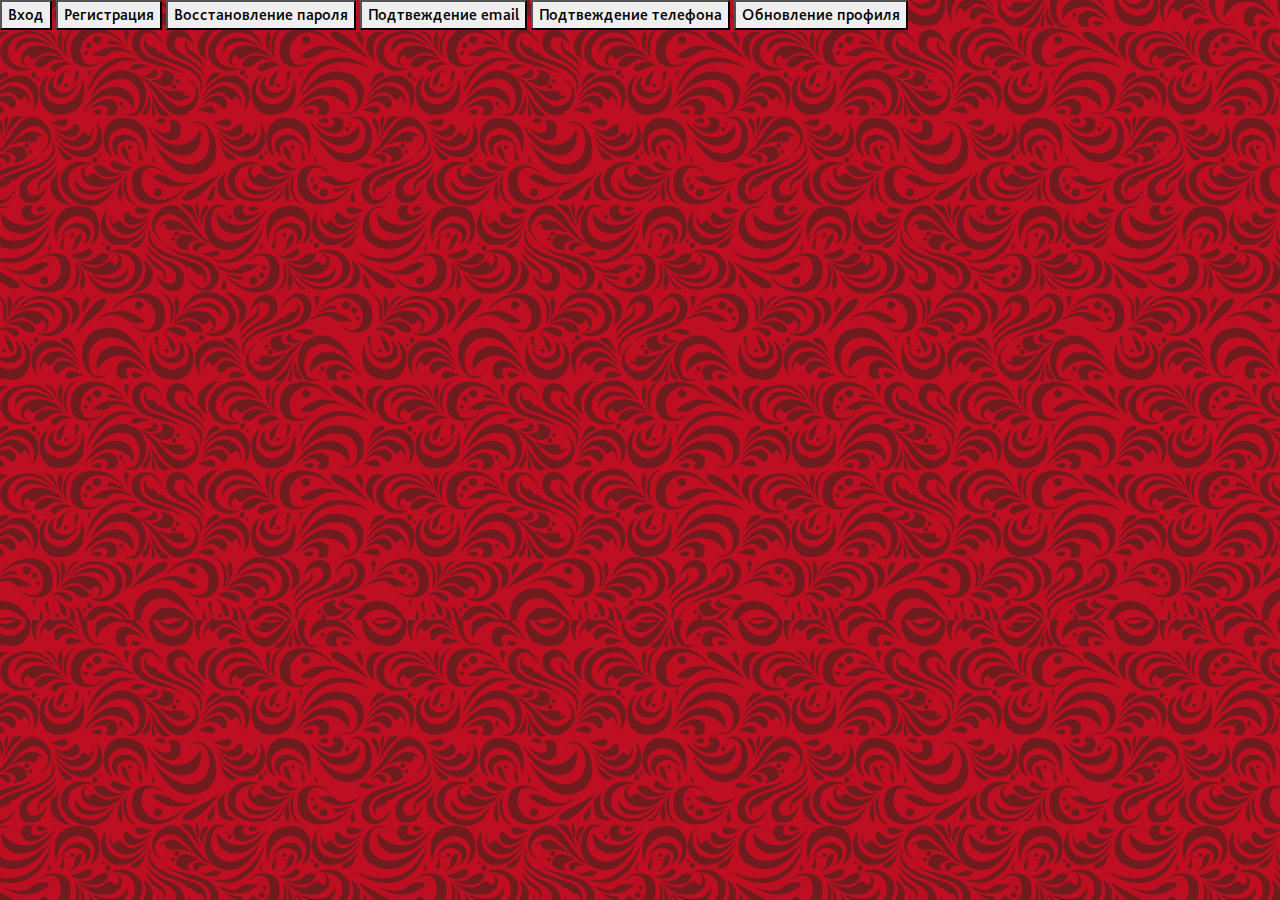
<file: index_popup.html>
<!DOCTYPE html>
<html lang="ru">
<head>
    <meta charset="utf-8">
    <meta name="viewport" content="width=960">
    <title>Usage example</title>
    <style>body { margin: 0; }</style>

    <!-- Start: injected by Adguard -->
    <script src="//local.adguard.com/adguard-ajax-api/injections/content-script.js?ts=63673252190852&amp;domain=trunk.uwspassport-widget.8.dev.dalee.ru&amp;mask=111" nonce="e8389e5aefb9408398742c71ce751192" type="text/javascript"></script>
    <script src="//local.adguard.com/adguard-ajax-api/injections/userscripts.js?ts=63673208931250&name=Popup%20Blocker%20by%20AdGuard&name=Adguard%20Assistant" nonce="e8389e5aefb9408398742c71ce751192" type="text/javascript"></script>

    <!-- End: injected by Adguard -->

    <link rel="stylesheet" href="/css/bootstrap.min.css">
    <link rel="stylesheet" href="/css/styles.css">

</head>
<body>
<div>
    <button id="signIn">Вход</button>
    <button id="signUp">Регистрация</button>
    <button id="restorePassword">Восстановление пароля</button>
    <button id="sendConfirmToEmail">Подтвеждение email</button>
    <button id="sendConfirmToPhone">Подтвеждение телефона</button>
    <button id="updateProfile">Обновление профиля</button>
</div>

<script src="https://code.jquery.com/jquery-1.12.4.min.js"></script>

<script src="//trunk.uwspassport.8.dev.dalee.ru/widget.js"></script>
<script>
    const widget = new UWSPassportWidget({
        baseUrl: '//trunk.uwspassport.8.dev.dalee.ru',
        projectId: '688',

        onSignInSuccess: function (result) { console.log(result) },
        onSignInFailure: function (error) { console.error(error) },

        onSignOutSuccess: function (result) { console.log(result) },
        onSignOutFailure: function (error) { console.error(error) },

        onSignUpSuccess: function (result) { console.log(result) },
        onSignUpFailure: function (error) { console.error(error) },

        onRestorePasswordSuccess: function (result) { console.log(result) },
        onRestorePasswordFailure: function (error) { console.error(error) },

        onGetTokenSuccess: function (result) { console.log(result) },
        onGetTokenFailure: function (error) { console.error(error) },

        onGetProfileSuccess: function (result) { console.log(result) },
        onGetProfileFailure: function (error) { console.error(error) }
    });

    document.querySelector('#signIn').addEventListener('click', function () {
        widget.signInWithUI();

        UwsWidget.SignIn();

    });

    document.querySelector('#signUp').addEventListener('click', function () {
        widget.signUpWithUI();
    });

    document.querySelector('#restorePassword').addEventListener('click', function () {
        widget.restorePasswordWithUI();

        UwsWidget.RestorePassword();
    });

    document.querySelector('#sendConfirmToEmail').addEventListener('click', function () {
        widget.sendConfirmToEmailWithUI();

        UwsWidget.ConfirmEmail();
    });

    document.querySelector('#sendConfirmToPhone').addEventListener('click', function () {
        widget.sendConfirmToPhoneWithUI();

        UwsWidget.ConfirmPhone();
    });

    document.querySelector('#updateProfile').addEventListener('click', function () {
        widget.updateProfileWithUI();
    });
</script>





<script src="https://cdnjs.cloudflare.com/ajax/libs/popper.js/1.14.3/umd/popper.min.js" integrity="sha384-ZMP7rVo3mIykV+2+9J3UJ46jBk0WLaUAdn689aCwoqbBJiSnjAK/l8WvCWPIPm49" crossorigin="anonymous"></script>
<script src="https://stackpath.bootstrapcdn.com/bootstrap/4.1.3/js/bootstrap.min.js" integrity="sha384-ChfqqxuZUCnJSK3+MXmPNIyE6ZbWh2IMqE241rYiqJxyMiZ6OW/JmZQ5stwEULTy" crossorigin="anonymous"></script>

<script src="/js/jquery.nicescroll.min.js"></script>
<script src="/js/main.js"></script>
</body>
</html>
</file>
<file: css/styles.css>
html,
body {
  min-width: 320px;
  height: 100%;
  display: block;
}
body {
  background: url("/images/bg-page2.png") top center #BE0E22;
  font-family: 'BlissPro-Medium';
  color: #fff;
}
body .page-body {
  position: relative;
  display: table;
  width: 100%;
  height: 100%;
  min-height: 100%;
  padding-top: 105px;
  padding-bottom: 50px;
}
body.modal-open {
  padding-right: 0 !important;
}
@media (max-width: 991px) and (min-width: 768px) {
  body .page-body {
    padding-top: 81px;
  }
}
@media (max-width: 767px) {
  body .page-body {
    padding-top: 50px;
  }
}
@media (max-width: 575px) {
  body .page-body {
    padding-bottom: 25px;
  }
}
header {
  position: absolute;
  top: 0;
  left: 0;
  z-index: 1;
  background: url("/images/bg-opacity.png") top center #A3081A;
  width: 100%;
}
header > div > div > div > div {
  height: 100px;
}
header .h-line {
  height: 5px;
  background-color: #fad869;
  background-image: url([data-uri]);
  background-image: -webkit-gradient(linear, 0% 0%, 0% 100%, color-stop(0, #f9bf19), color-stop(1, #fbf0b9));
  background-image: -webkit-repeating-linear-gradient(top, #f9bf19 0%, #fbf0b9 100%);
  background-image: repeating-linear-gradient(to bottom, #f9bf19 0%, #fbf0b9 100%);
  background-image: -ms-repeating-linear-gradient(top, #f9bf19 0%, #fbf0b9 100%);
}
@media \0screen\,screen\9  {
  header .h-line {
    filter: progid:DXImageTransform.Microsoft.gradient(startColorstr="#fff9bf19", endColorstr="#fffbf0b9", GradientType=0);
  }
}
@media screen and (max-width: 991px) {
  header .logo {
    margin-left: 10px;
  }
  header .logo img {
    height: 70px;
  }
  header > div > div > div > div {
    height: 77px;
  }
  header .h-line {
    height: 4px;
  }
}
@media screen and (max-width: 767px) {
  header {
    background-size: 134%;
  }
  header .logo {
    margin-left: 10px;
  }
  header .logo img {
    height: 40px;
  }
  header > div > div > div > div {
    height: 47px;
  }
  header .h-line {
    height: 3px;
  }
}
main {
  position: relative;
  display: table;
  width: 100%;
  height: 100%;
  background-color: rgba(190, 30, 36, 0.59);
  /* IE9, iOS 3.2+ */
  background-image: url([data-uri]);
  background-image: -webkit-gradient(linear, 0% 0%, 0% 100%, color-stop(0, rgba(219, 31, 38, 0.89)), color-stop(1, rgba(161, 29, 33, 0.28)));
  /* Android 2.3 */
  background-image: -webkit-repeating-linear-gradient(top, rgba(219, 31, 38, 0.89) 0%, rgba(161, 29, 33, 0.28) 100%);
  /* IE10+ */
  background-image: repeating-linear-gradient(to bottom, rgba(219, 31, 38, 0.89) 0%, rgba(161, 29, 33, 0.28) 100%);
  background-image: -ms-repeating-linear-gradient(top, rgba(219, 31, 38, 0.89) 0%, rgba(161, 29, 33, 0.28) 100%);
}
@media (max-width: 767px) {
  main {
    background-color: #DA1F26;
    background-image: url([data-uri]);
    background-image: -webkit-gradient(linear, 0% 100%, 0% 0%, color-stop(0, #A21D22), color-stop(1, #DA1F26));
    background-image: -webkit-repeating-linear-gradient(bottom, #A21D22 0%, #DA1F26 100%);
    background-image: repeating-linear-gradient(to top, #A21D22 0%, #DA1F26 100%);
    background-image: -ms-repeating-linear-gradient(bottom, #A21D22 0%, #DA1F26 100%);
  }
}
footer {
  position: absolute;
  bottom: 0;
  left: 0;
  width: 100%;
  background: url("/images/bg.png") bottom center #A3081A;
}
footer > div > div > div > div {
  height: 50px;
}
footer p {
  font-family: 'BlissPro-Light';
  font-size: 12px;
  line-height: 14px;
  text-transform: uppercase;
  background: #A3081A;
}
footer p span {
  white-space: nowrap;
}
@media (max-width: 575px) {
  footer {
    background-size: 134%;
  }
  footer > div > div > div > div {
    height: 25px;
  }
  footer p {
    font-family: 'BlissPro-Light';
    font-size: 9px;
    line-height: 12px;
    text-transform: uppercase;
  }
}
h1,
.h1 {
  font-size: 50px;
}
h1 span,
.h1 span {
  display: block;
  width: 100%;
}
@media screen and (max-width: 1199px) {
  h1,
  .h1 {
    font-size: 40px;
  }
}
@media screen and (max-width: 991px) {
  h1,
  .h1 {
    font-size: 30px;
  }
}
@media screen and (max-width: 767px) {
  h1,
  .h1 {
    text-align: center;
    font-size: 25px;
  }
}
a {
  text-decoration: underline;
  color: #fff;
}
a:hover {
  text-decoration: none;
  color: #fff;
}
.title-page {
  position: relative;
  font-family: 'NautilusPompilius';
  text-shadow: 3px 3px 2px #8b0304, 0 -1px 1px #8B0304, 0 -1px 1px #8B0304, 0 1px 1px #8B0304, 0 1px 1px #8B0304, -1px 0 1px #8B0304, 1px 0 1px #8B0304, -1px 0 1px #8B0304, 1px 0 1px #8B0304, -1px -1px 1px #8B0304, 1px -1px 1px #8B0304, -1px 1px 1px #8B0304, 1px 1px 1px #8B0304, -1px -1px 1px #8B0304, 1px -1px 1px #8B0304, -1px 1px 1px #8B0304, 1px 1px 1px #8B0304;
  color: #F6E783;
}
.title-page span.title-page-shadow {
  position: absolute;
  left: 0;
  top: 0;
  text-shadow: none;
  padding-bottom: 3px;
  -webkit-background-clip: text;
  -webkit-text-fill-color: transparent;
  background-image: -webkit-linear-gradient(#f6e9e9, #f6e62c);
  background-image: -o-linear-gradient(transparent, transparent);
}
.nice-text {
  position: relative;
  text-shadow: 3px 3px 2px #8b0304, 0 -1px 1px #8B0304, 0 -1px 1px #8B0304, 0 1px 1px #8B0304, 0 1px 1px #8B0304, -1px 0 1px #8B0304, 1px 0 1px #8B0304, -1px 0 1px #8B0304, 1px 0 1px #8B0304, -1px -1px 1px #8B0304, 1px -1px 1px #8B0304, -1px 1px 1px #8B0304, 1px 1px 1px #8B0304, -1px -1px 1px #8B0304, 1px -1px 1px #8B0304, -1px 1px 1px #8B0304, 1px 1px 1px #8B0304;
  color: #F6E783;
}
.nice-text .nice-text-shadow {
  position: absolute;
  left: 0;
  top: 0;
  text-shadow: none;
  padding-bottom: 3px;
  -webkit-background-clip: text;
  -webkit-text-fill-color: transparent;
  background-image: -webkit-linear-gradient(#f6e9e9, #f6e62c);
  background-image: -o-linear-gradient(transparent, transparent);
}
.button-theme,
button[type=submit] {
  display: table;
  cursor: pointer;
  border: 4px solid #91070d;
  -webkit-border-radius: 26px;
  -moz-border-radius: 26px;
  border-radius: 26px;
  -moz-background-clip: padding;
  -webkit-background-clip: padding-box;
  background-clip: padding-box;
  padding: 0;
  text-decoration: none;
}
.button-theme > span,
button[type=submit] > span {
  display: block;
  padding: 4px;
  -webkit-border-radius: 22px;
  -moz-border-radius: 22px;
  border-radius: 22px;
  -moz-background-clip: padding;
  -webkit-background-clip: padding-box;
  background-clip: padding-box;
  background-color: #FFDD02;
  background-image: url([data-uri]);
  background-image: -webkit-gradient(linear, 0% 100%, 0% 0%, color-stop(0, #FFEE8C), color-stop(1, #FFDD02));
  background-image: -webkit-repeating-linear-gradient(bottom, #FFEE8C 0%, #FFDD02 100%);
  background-image: repeating-linear-gradient(to top, #FFEE8C 0%, #FFDD02 100%);
  background-image: -ms-repeating-linear-gradient(bottom, #FFEE8C 0%, #FFDD02 100%);
}
.button-theme > span > span,
button[type=submit] > span > span {
  white-space: nowrap;
  line-height: 37px;
  padding: 0 37px;
  font-size: 18px;
  font-family: 'BlissPro-Heavy';
  text-shadow: 1px 1px 0px #fff5ba;
  color: #850208;
  text-transform: uppercase;
  height: 37px;
  display: block;
  -webkit-border-radius: 18px;
  -moz-border-radius: 18px;
  border-radius: 18px;
  -moz-background-clip: padding;
  -webkit-background-clip: padding-box;
  background-clip: padding-box;
  background-color: #FFFBE5;
  background-image: url([data-uri]);
  background-image: -webkit-gradient(linear, 0% 100%, 0% 0%, color-stop(0, #FFE023), color-stop(1, #FFFBE5));
  background-image: -webkit-repeating-linear-gradient(bottom, #FFE023 0%, #FFFBE5 100%);
  background-image: repeating-linear-gradient(to top, #FFE023 0%, #FFFBE5 100%);
  background-image: -ms-repeating-linear-gradient(bottom, #FFE023 0%, #FFFBE5 100%);
}
.button-theme:active > span,
button[type=submit]:active > span {
  background-color: #FFEE8C;
  background-image: url([data-uri]);
  background-image: -webkit-gradient(linear, 0% 100%, 0% 0%, color-stop(0, #FFDD02), color-stop(1, #FFEE8C));
  background-image: -webkit-repeating-linear-gradient(bottom, #FFDD02 0%, #FFEE8C 100%);
  background-image: repeating-linear-gradient(to top, #FFDD02 0%, #FFEE8C 100%);
  background-image: -ms-repeating-linear-gradient(bottom, #FFDD02 0%, #FFEE8C 100%);
}
.button-theme:active > span > span,
button[type=submit]:active > span > span,
.button-theme:active > span > span:active,
button[type=submit]:active > span > span:active {
  background-color: #FFE023;
  background-image: url([data-uri]);
  background-image: -webkit-gradient(linear, 0% 100%, 0% 0%, color-stop(0, #FFFBE5), color-stop(1, #FFE023));
  background-image: -webkit-repeating-linear-gradient(bottom, #FFFBE5 0%, #FFE023 100%);
  background-image: repeating-linear-gradient(to top, #FFFBE5 0%, #FFE023 100%);
  background-image: -ms-repeating-linear-gradient(bottom, #FFFBE5 0%, #FFE023 100%);
}
.button-theme > span > span:active,
button[type=submit] > span > span:active {
  background-color: #FFE023;
  background-image: url([data-uri]);
  background-image: -webkit-gradient(linear, 0% 100%, 0% 0%, color-stop(0, #FFFBE5), color-stop(1, #FFE023));
  background-image: -webkit-repeating-linear-gradient(bottom, #FFFBE5 0%, #FFE023 100%);
  background-image: repeating-linear-gradient(to top, #FFFBE5 0%, #FFE023 100%);
  background-image: -ms-repeating-linear-gradient(bottom, #FFFBE5 0%, #FFE023 100%);
}
.button-theme.disabled,
button[type=submit].disabled,
.button-theme.disabled:active,
button[type=submit].disabled:active {
  border-color: #EEECED;
  background: #EEECED;
}
.button-theme.disabled > span,
button[type=submit].disabled > span,
.button-theme.disabled:active > span,
button[type=submit].disabled:active > span {
  background-color: #CACACA;
  background-image: url([data-uri]);
  background-image: -webkit-gradient(linear, 0% 100%, 0% 0%, color-stop(0, #AFAFAF), color-stop(1, #CACACA));
  background-image: -webkit-repeating-linear-gradient(bottom, #AFAFAF 0%, #CACACA 100%);
  background-image: repeating-linear-gradient(to top, #AFAFAF 0%, #CACACA 100%);
  background-image: -ms-repeating-linear-gradient(bottom, #AFAFAF 0%, #CACACA 100%);
}
.button-theme.disabled > span > span,
button[type=submit].disabled > span > span,
.button-theme.disabled:active > span > span,
button[type=submit].disabled:active > span > span {
  color: #909090;
  text-shadow: 1px 1px 0px #fff;
  background-color: #FFFFFF;
  background-image: url([data-uri]);
  background-image: -webkit-gradient(linear, 0% 100%, 0% 0%, color-stop(0, #C6C4C5), color-stop(1, #FFFFFF));
  background-image: -webkit-repeating-linear-gradient(bottom, #C6C4C5 0%, #FFFFFF 100%);
  background-image: repeating-linear-gradient(to top, #C6C4C5 0%, #FFFFFF 100%);
  background-image: -ms-repeating-linear-gradient(bottom, #C6C4C5 0%, #FFFFFF 100%);
}
@media screen and (max-width: 1199px) {
  .button-theme,
  button[type=submit] {
    border-width: 3px;
  }
  .button-theme > span,
  button[type=submit] > span {
    padding: 3px;
  }
  .button-theme > span > span,
  button[type=submit] > span > span {
    font-size: 15px;
    line-height: 30px;
    padding: 0 17px;
    height: 29px;
  }
}
@media screen and (max-width: 991px) {
  .button-theme,
  button[type=submit] {
    border-width: 2px;
  }
  .button-theme > span,
  button[type=submit] > span {
    padding: 3px;
  }
  .button-theme > span > span,
  button[type=submit] > span > span {
    font-size: 14px;
    line-height: 24px;
    padding: 0 12px;
    height: 24px;
  }
}
@media screen and (max-width: 575px) {
  .button-theme,
  button[type=submit] {
    border-width: 1px;
  }
  .button-theme > span,
  button[type=submit] > span {
    padding: 2px;
  }
  .button-theme > span > span,
  button[type=submit] > span > span {
    font-size: 8px;
    line-height: 18px;
    padding: 0 20px;
    height: 18px;
  }
}
.custom-control-label {
  position: relative;
  margin-bottom: 0;
}
.custom-checkbox .custom-control-input:checked ~ .custom-control-label::before {
  background-color: #A3081A;
}
.custom-control-input:checked ~ .custom-control-label::before {
  color: #fff;
  background-color: #007bff;
}
.custom-checkbox .custom-control-label::before {
  border-radius: 0.25rem;
  border: 2px solid #FBE65E;
  background: #A3081A;
}
.custom-control-label::before,
.custom-file-label,
.custom-select {
  transition: background-color 0.15s ease-in-out, border-color 0.15s ease-in-out, box-shadow 0.15s ease-in-out;
}
.custom-control-label::before {
  width: 20px;
  height: 20px;
}
.custom-control-label::after {
  width: 20px;
  height: 20px;
}
/* Remove outline on the forms and links */
*:active,
*:hover,
*:focus,
*:active::after,
*:hover::after,
*:focus::after,
*:active::before,
*:hover::before,
*:focus::before {
  outline: 0 !important;
  outline-offset: 0 !important;
}
[data-reason] {
  cursor: help;
  text-decoration: underline;
}
.lk-reason {
  position: absolute;
  top: 100px;
  left: 100px;
  z-index: 100000;
  display: none;
}
.lk-reason div {
  position: relative;
  background: #A3081A;
  border: 2px solid #FFD56B;
  -webkit-border-radius: 10px 10px 10px 0;
  -moz-border-radius: 10px 10px 10px 0;
  border-radius: 10px 10px 10px 0;
  -moz-background-clip: padding;
  -webkit-background-clip: padding-box;
  background-clip: padding-box;
}
.lk-reason span {
  display: block;
  padding: 3px 10px;
  font-family: BlissPro-Medium;
  font-size: 13px;
}
.lk-reason img {
  position: absolute;
  top: 100%;
  left: -2px;
}
@media screen and (max-width: 767px) {
  .lk-reason span {
    font-family: BlissPro-Light;
    font-size: 11px;
  }
}
@media screen and (max-width: 575px) {
  .lk-reason span {
    font-size: 10px;
  }
}
nav button {
  font-size: 25px !important;
  padding: 4px 9px;
  margin-top: 4px;
}
nav > div > div > div > div > div img {
  display: none;
}
nav > div > div > div > div ul li a.nav-link {
  display: table;
  font-family: 'BlissPro-Light';
  font-size: 18px;
  text-transform: uppercase;
  color: #fff;
  white-space: nowrap;
  text-decoration: none !important;
  padding: 0 !important;
  margin-left: 30px;
}
nav > div > div > div > div ul li a.nav-link span {
  display: table-cell;
  line-height: 22px;
}
nav > div > div > div > div ul li a.nav-link span:first-child {
  display: none;
}
nav > div > div > div > div ul li a.nav-link span:last-child {
  border-bottom: 2px solid #fff;
}
nav > div > div > div > div ul li a.nav-link span:last-child:hover {
  border-color: transparent;
  cursor: pointer;
}
nav > div > div > div > div ul li a.nav-link span:hover {
  cursor: pointer;
}
nav > div > div > div > div ul li a.nav-link:hover span {
  cursor: pointer;
}
nav > div > div > div > div ul li a.nav-link:hover span:last-child {
  border-color: transparent;
}
@media screen and (max-width: 991px) {
  nav {
    position: relative;
  }
  nav .icon-prize {
    font-size: 22px;
  }
  nav .icon-winner {
    font-size: 18px;
  }
  nav .icon-question-mark {
    font-size: 18px;
  }
  nav .icon-info {
    font-size: 22px;
  }
  nav .icon-reg {
    font-size: 22px;
  }
  nav .icon-login {
    font-size: 19px;
  }
  nav > div {
    position: absolute !important;
    top: calc(100% - 6px);
    right: 5px;
    z-index: 111000;
  }
  nav > div > div {
    margin-top: 28px;
    border: 1px solid #fbeba9;
    background: #fad86a;
    -webkit-border-radius: 8px;
    -moz-border-radius: 8px;
    border-radius: 8px;
    -moz-background-clip: padding;
    -webkit-background-clip: padding-box;
    background-clip: padding-box;
  }
  nav > div > div > div {
    border: 1px solid #fad86a;
    -webkit-border-radius: 7px;
    -moz-border-radius: 7px;
    border-radius: 7px;
    -moz-background-clip: padding;
    -webkit-background-clip: padding-box;
    background-clip: padding-box;
  }
  nav > div > div > div > div {
    background: #8d181b;
    border: 1px solid #fac42b;
    -webkit-border-radius: 6px;
    -moz-border-radius: 6px;
    border-radius: 6px;
    -moz-background-clip: padding;
    -webkit-background-clip: padding-box;
    background-clip: padding-box;
  }
  nav > div > div > div > div > div {
    position: relative;
  }
  nav > div > div > div > div > div img {
    display: block;
    position: absolute;
    top: -28px;
    right: 15px;
  }
  nav > div > div > div > div ul {
    padding: 5px 3px 10px;
  }
  nav > div > div > div > div ul li a.nav-link {
    display: inline-flex;
    font-family: 'BlissPro-Light';
    font-size: 20px;
    text-transform: none;
    margin: 8px 37px 8px 20px;
  }
  nav > div > div > div > div ul li a.nav-link span:first-child {
    text-align: center;
    width: 51px;
    display: block;
    align-self: flex-end;
  }
  nav > div > div > div > div ul li a.nav-link span:last-child {
    align-self: baseline;
    border-bottom: 2px solid #fff;
  }
  nav > div > div > div > div ul li a.nav-link:hover span:last-child {
    border-color: transparent;
  }
}
.nicescroll-block {
  background: rgba(0, 0, 0, 0.2);
  height: calc(100% - 180px);
  border-right: 4px solid #8d181b;
}
.nicescroll-block > div {
  padding: 9px 20px;
}
.ask-question {
  position: fixed;
  top: 15.5%;
  right: -238px;
  z-index: 10000;
  display: table;
}
.ask-question > div.chat {
  position: relative;
}
.ask-question > div.chat > div:first-child {
  font-family: 'BlissPro-Bold';
  position: absolute;
  top: 243px;
  left: -119px;
  background: #FFDC00;
  border: 1px solid #FFFFC0;
  color: #800008;
  border-bottom-width: 0;
  white-space: nowrap;
  padding: 6px 37px;
  -webkit-border-radius: 25px 25px 0 0;
  -moz-border-radius: 25px 25px 0 0;
  border-radius: 25px 25px 0 0;
  -moz-background-clip: padding;
  -webkit-background-clip: padding-box;
  background-clip: padding-box;
  -webkit-transform: rotate(-90deg);
  -moz-transform: rotate(-90deg);
  -ms-transform: rotate(-90deg);
  -o-transform: rotate(-90deg);
  font-size: 17px;
  text-transform: uppercase;
  letter-spacing: -0.5px;
  cursor: pointer;
}
.ask-question > div.chat > div:last-child {
  -webkit-border-radius: 25px 0 0 25px;
  -moz-border-radius: 25px 0 0 25px;
  border-radius: 25px 0 0 25px;
  -moz-background-clip: padding;
  -webkit-background-clip: padding-box;
  background-clip: padding-box;
  border: 3px solid #FFDC00;
  background: #800008;
  width: 238px;
  height: 524px;
  overflow: hidden;
}
.ask-question > div.chat > div:last-child .logo {
  padding: 9px 62px 10px;
}
.ask-question > div.chat > div:last-child .tresh {
  background: #800008;
  height: 392px;
  overflow: auto;
  margin-right: 6px;
}
.ask-question > div.chat > div:last-child .tresh p {
  font-family: 'BlissPro-Light';
  font-size: 14px;
  line-height: 17px;
  padding: 7px 9px 18px;
  margin: 0;
}
.ask-question > div.chat > div:last-child .tresh p.question {
  background: #AA170C;
}
.ask-question > div.chat > div:last-child form {
  -webkit-box-shadow: 0px 10px 20px #000000;
  -moz-box-shadow: 0px 10px 20px #000000;
  box-shadow: 0px 10px 20px #000000;
  background: #AA170C;
  padding: 9px 0 5px 0;
}
.ask-question > div.chat > div:last-child form,
.ask-question > div.chat > div:last-child form div:first-child,
.ask-question > div.chat > div:last-child form textarea {
  -webkit-border-radius: 0 0 0 25px;
  -moz-border-radius: 0 0 0 25px;
  border-radius: 0 0 0 25px;
  -moz-background-clip: padding;
  -webkit-background-clip: padding-box;
  background-clip: padding-box;
}
.ask-question > div.chat > div:last-child form button,
.ask-question > div.chat > div:last-child form textarea {
  border: none !important;
  background: none !important;
  margin: 0 !important;
}
.ask-question > div.chat > div:last-child form textarea {
  height: 50px !important;
  font-size: 14px;
  line-height: 16px !important;
}
.ask-question > div.chat > div:last-child form textarea::placeholder {
  /* Chrome, Firefox, Opera, Safari 10.1+ */
  color: #fff !important;
  opacity: 1 !important;
  /* Firefox */
  font-style: italic;
}
.ask-question > div.chat > div:last-child form textarea:-ms-input-placeholder {
  /* Internet Explorer 10-11 */
  color: #fff !important;
  font-style: italic;
}
.ask-question > div.chat > div:last-child form textarea::-ms-input-placeholder {
  /* Microsoft Edge */
  color: #fff !important;
  font-style: italic;
}
.ask-question > div.chat > div:last-child form button {
  padding: 0px 5px;
  font-size: 21px;
  color: #FFDC00;
}
/* ====================================================================================== */
#form-error .form-error-text {
  text-align: center;
}
.page-pomosch {
  padding-bottom: 30px;
}
.page-pomosch .nicescroll-block a[data-toggle=collapse] {
  display: block;
  text-decoration: none;
  font-family: 'BlissPro-Medium';
  font-size: 22px;
  margin: 0 0 4px 0;
}
.page-pomosch .nicescroll-block div.collapse-block {
  font-family: 'BlissPro-Light';
  font-size: 18px;
  color: #ffdc00;
  line-height: 22px;
  padding: 0 0 0 27px;
}
.page-pomosch .form-group {
  margin-bottom: 0.5rem;
}
.page-pomosch input[type=file] {
  opacity: 0;
  position: absolute;
  top: -1000px;
  left: -1000px;
}
.page-pomosch label[for=file] span {
  cursor: pointer;
  text-decoration: underline;
}
.page-pomosch label[for=file] span:hover {
  text-decoration: none;
}
.page-pomosch textarea {
  height: 100px !important;
}
.page-pomosch .feedback__form-errors {
  color: #FFA9A9;
}
@media screen and (max-width: 991px) {
  .page-pomosch .nicescroll-block {
    height: 476px;
  }
  .page-pomosch .nicescroll-block a[data-toggle=collapse] {
    font-size: 18px;
    margin: 0;
  }
  .page-pomosch .nicescroll-block div.collapse-block {
    font-size: 16px;
    line-height: 17px;
  }
}
@media screen and (max-width: 767px) {
  .page-pomosch .nicescroll-block {
    height: 242px!important;
  }
}
@media screen and (max-width: 575px) {
  .page-pomosch .button-theme {
    border-width: 2px;
  }
  .page-pomosch .button-theme > span {
    padding: 3px;
  }
  .page-pomosch .button-theme > span > span {
    font-size: 14px;
    line-height: 24px;
    padding: 0 12px;
    height: 24px;
  }
}
@media (max-width: 1199px) and (min-width: 992px) {
  .page-pomosch .g-recaptcha {
    transform: scale(0.95);
    transform-origin: 0 0;
  }
}
@media (max-width: 991px) and (min-width: 768px) {
  .page-pomosch .g-recaptcha {
    transform: scale(0.67);
    transform-origin: 0 0;
  }
}
/* главная ================================================================================== */
.page-nome .love-mark {
  display: table;
  margin: 11px auto 0;
}
.page-nome .love-mark img {
  max-width: 100%;
  width: 100%;
}
.page-nome .main-prize-block .try {
  max-width: 100%;
  display: table;
  margin: 30px auto 5px;
}
.page-nome .main-prize-block .button-theme,
.page-nome .main-prize-block button[type=submit] {
  margin: auto;
  border: 4px solid #91070d;
  -webkit-border-radius: 33px;
  -moz-border-radius: 33px;
  border-radius: 33px;
  -moz-background-clip: padding;
  -webkit-background-clip: padding-box;
  background-clip: padding-box;
}
.page-nome .main-prize-block .button-theme > span,
.page-nome .main-prize-block button[type=submit] > span {
  padding: 4px;
  -webkit-border-radius: 29px;
  -moz-border-radius: 29px;
  border-radius: 29px;
  -moz-background-clip: padding;
  -webkit-background-clip: padding-box;
  background-clip: padding-box;
}
.page-nome .main-prize-block .button-theme > span > span,
.page-nome .main-prize-block button[type=submit] > span > span {
  font-size: 24px;
  line-height: 50px;
  height: 52px;
  letter-spacing: -0.3px;
  padding: 0 37px;
  -webkit-border-radius: 25px;
  -moz-border-radius: 25px;
  border-radius: 25px;
  -moz-background-clip: padding;
  -webkit-background-clip: padding-box;
  background-clip: padding-box;
}
.page-nome .main-prize-block .main-prize {
  text-align: center;
  margin: 9px 0 0 0;
}
.page-nome .main-prize-block .main-prize img {
  width: 256px;
}
.page-nome .main-prize-block .main-prize h2 {
  text-align: center;
  font-size: 18px;
  margin: 0;
}
.page-nome .page-home-line {
  margin: 0 0 36px;
  width: 100%;
  background: #8d181b;
}
.page-nome .page-home-line > div:first-child {
  height: 5px;
  background-color: #fbf0ba;
  background-image: url([data-uri]);
  background-image: -webkit-gradient(linear, 0% 100%, 0% 0%, color-stop(0, #f9bf1a), color-stop(1, #fbf0ba));
  background-image: -webkit-repeating-linear-gradient(bottom, #f9bf1a 0%, #fbf0ba 100%);
  background-image: repeating-linear-gradient(to top, #f9bf1a 0%, #fbf0ba 100%);
  background-image: -ms-repeating-linear-gradient(bottom, #f9bf1a 0%, #fbf0ba 100%);
}
.page-nome .page-home-line > div:last-child {
  height: 5px;
  background-color: #f9bf1a;
  background-image: url([data-uri]);
  background-image: -webkit-gradient(linear, 0% 100%, 0% 0%, color-stop(0, #fbf0ba), color-stop(1, #f9bf1a));
  background-image: -webkit-repeating-linear-gradient(bottom, #fbf0ba 0%, #f9bf1a 100%);
  background-image: repeating-linear-gradient(to top, #fbf0ba 0%, #f9bf1a 100%);
  background-image: -ms-repeating-linear-gradient(bottom, #fbf0ba 0%, #f9bf1a 100%);
}
.page-nome .page-home-line .item > div:first-child {
  font-family: 'NautilusPompilius';
  font-size: 78px;
  color: #f6e62c;
  line-height: 72px;
  padding: 19px 18px 0 0;
}
.page-nome .page-home-line .item > div:last-child {
  font-family: 'BlissPro-Medium';
  font-size: 30px;
  line-height: 35px;
}
.page-nome .page-home-line .item > div:last-child span {
  color: #f6e62c;
}
@media screen and (max-width: 1199px) {
  .page-nome .main-prize-block .try {
    margin: 20px auto 5px;
  }
  .page-nome .main-prize-block .button-theme > span > span,
  .page-nome .main-prize-block button[type=submit] > span > span {
    font-size: 21px;
    line-height: 39px;
    height: 40px;
  }
  .page-nome .main-prize-block .main-prize img {
    width: 253px;
  }
  .page-nome .main-prize-block .main-prize h2 {
    font-size: 17px;
    line-height: 18px;
  }
}
@media screen and (max-width: 991px) {
  .page-nome .main-prize-block .try {
    margin: 18px auto 5px;
  }
  .page-nome .main-prize-block .button-theme > span > span,
  .page-nome .main-prize-block button[type=submit] > span > span {
    font-size: 16px;
    line-height: 31px;
    height: 32px;
  }
  .page-nome .main-prize-block .main-prize img {
    width: 170px;
  }
  .page-nome .main-prize-block .main-prize h2 {
    font-size: 12px;
    line-height: 13px;
  }
  .page-nome .page-home-line .container {
    margin: 10px auto;
  }
  .page-nome .page-home-line .item > div:first-child {
    font-size: 58px;
    line-height: 40px;
    padding: 8px 11px 0 0;
    width: 41px;
    text-align: center;
  }
  .page-nome .page-home-line .item > div:last-child {
    font-size: 20px;
    line-height: 24px;
  }
}
@media screen and (max-width: 767px) {
  .page-nome .love-mark {
    margin: 25px auto 0;
  }
  .page-nome .main-prize-block .try {
    margin: 18px auto 20px;
  }
  .page-nome .main-prize-block .main-prize {
    display: none;
  }
  .page-nome .page-home-line {
    position: unset;
    bottom: auto;
  }
  .page-nome .page-home-line > .container {
    display: table;
  }
}
@media (max-width: 767px) and (min-width: 576px) {
  .page-nome .page-home-line > .container > div > div > div > div:nth-child(2) {
    padding: 0 !important;
  }
  .page-nome .page-home-line .item > div:first-child {
    width: 64px;
    font-size: 78px;
    line-height: 72px;
    padding: 19px 18px 0 0;
  }
  .page-nome .page-home-line .item > div:last-child {
    font-size: 30px;
    line-height: 35px;
  }
}
@media screen and (max-width: 575px) {
  .page-nome {
    display: flex;
    flex-direction: column;
  }
  .page-nome > div:nth-child(1) {
    order: 1;
  }
  .page-nome > div:nth-child(2) {
    order: 3;
    margin: 0 0 10px 0;
  }
  .page-nome > div:nth-child(3) {
    order: 2;
    margin: 30px 0 0 0;
  }
}
/* Заглушка ================================================================================== */
.page-zaglushka .timer {
  display: table;
  margin: auto;
}
.page-zaglushka .timer h2 {
  white-space: nowrap;
  display: table;
  font-family: 'BlissPro-Medium';
  font-size: 62px;
  text-shadow: 2px 2px 0 #A00919, 3px 3px 0 #A00919, 0 -1px 0 #A00919, 0 -1px 0 #A00919, 0 1px 0 #A00919, 0 1px 0 #A00919, -1px 0 0 #A00919, 1px 0 0 #A00919, -1px 0 0 #A00919, 1px 0 0 #A00919, -1px -1px 0 #A00919, 1px -1px 0 #A00919, -1px 1px 0 #A00919, 1px 1px 0 #A00919, -1px -1px 0 #A00919, 1px -1px 0 #A00919, -1px 1px 0 #A00919, 1px 1px 0 #A00919;
}
.page-zaglushka .timer > div {
  display: flex;
  justify-content: space-between;
}
.page-zaglushka .timer > div > div > div:first-child {
  background: #A3081A;
  border: 5px solid #FFCA3D;
  width: 135px;
  height: 110px;
  font-size: 100px;
  text-align: center;
  line-height: 98px;
  -webkit-border-radius: 20px;
  -moz-border-radius: 20px;
  border-radius: 20px;
  -moz-background-clip: padding;
  -webkit-background-clip: padding-box;
  background-clip: padding-box;
}
.page-zaglushka .timer > div > div > div:last-child {
  text-align: center;
  font-size: 36px;
  text-shadow: 2px 2px 0 #A00919, 3px 3px 0 #A00919, 0 -1px 0 #A00919, 0 -1px 0 #A00919, 0 1px 0 #A00919, 0 1px 0 #A00919, -1px 0 0 #A00919, 1px 0 0 #A00919, -1px 0 0 #A00919, 1px 0 0 #A00919, -1px -1px 0 #A00919, 1px -1px 0 #A00919, -1px 1px 0 #A00919, 1px 1px 0 #A00919, -1px -1px 0 #A00919, 1px -1px 0 #A00919, -1px 1px 0 #A00919, 1px 1px 0 #A00919;
}
@media (max-width: 1199px) and (min-width: 992px) {
  .page-zaglushka .timer h2 {
    font-size: 61px;
  }
}
@media (max-width: 991px) and (min-width: 768px), (max-width: 575px) {
  .page-zaglushka .timer h2 {
    font-size: 43px;
  }
  .page-zaglushka .timer > div > div > div:first-child {
    width: 86px;
    height: 70px;
    font-size: 50px;
    line-height: 57px;
  }
  .page-zaglushka .timer > div > div > div:last-child {
    font-size: 25px;
  }
}
.page-zaglushka .page-home-line {
  width: 100%;
  position: absolute;
  bottom: 0;
  background: #8d181b;
}
.page-zaglushka .page-home-line > div:first-child {
  height: 5px;
  background-color: #fbf0ba;
  background-image: url([data-uri]);
  background-image: -webkit-gradient(linear, 0% 100%, 0% 0%, color-stop(0, #f9bf1a), color-stop(1, #fbf0ba));
  background-image: -webkit-repeating-linear-gradient(bottom, #f9bf1a 0%, #fbf0ba 100%);
  background-image: repeating-linear-gradient(to top, #f9bf1a 0%, #fbf0ba 100%);
  background-image: -ms-repeating-linear-gradient(bottom, #f9bf1a 0%, #fbf0ba 100%);
}
.page-zaglushka .page-home-line > div:last-child {
  height: 5px;
  background-color: #f9bf1a;
  background-image: url([data-uri]);
  background-image: -webkit-gradient(linear, 0% 100%, 0% 0%, color-stop(0, #fbf0ba), color-stop(1, #f9bf1a));
  background-image: -webkit-repeating-linear-gradient(bottom, #fbf0ba 0%, #f9bf1a 100%);
  background-image: repeating-linear-gradient(to top, #fbf0ba 0%, #f9bf1a 100%);
  background-image: -ms-repeating-linear-gradient(bottom, #fbf0ba 0%, #f9bf1a 100%);
}
.page-zaglushka .page-home-line .item > div:first-child {
  font-family: 'NautilusPompilius';
  font-size: 78px;
  color: #f6e62c;
  line-height: 72px;
  padding: 19px 18px 0 0;
}
.page-zaglushka .page-home-line .item > div:last-child {
  font-family: 'BlissPro-Medium';
  font-size: 30px;
  line-height: 35px;
}
.page-zaglushka .page-home-line .item > div:last-child span {
  color: #f6e62c;
}
@media screen and (max-width: 991px) {
  .page-zaglushka .page-home-line .container {
    margin: 10px auto;
  }
  .page-zaglushka .page-home-line .item > div:first-child {
    font-size: 58px;
    line-height: 40px;
    padding: 8px 11px 0 0;
  }
  .page-zaglushka .page-home-line .item > div:last-child {
    font-size: 20px;
    line-height: 24px;
  }
}
@media screen and (max-width: 767px) {
  .page-zaglushka .page-home-line {
    position: unset;
    bottom: auto;
  }
}
.page-zaglushka .pack-img {
  position: relative;
  display: table;
  margin: 40px auto 0;
}
.page-zaglushka .pack-img a {
  position: absolute;
  bottom: 7.1%;
  right: 13%;
  font-size: 14px;
}
.page-zaglushka .img-try {
  max-width: 100%;
  display: table;
  margin: 40px auto 40px;
}
@media screen and (max-width: 1399px) {
  .page-zaglushka .pack-img {
    max-width: 70%;
    margin: 10px auto 0;
  }
  .page-zaglushka .pack-img a {
    font-size: 11px;
  }
  .page-zaglushka .img-try {
    margin: 10px auto 10px;
  }
  .page-zaglushka .timer h2 {
    font-size: 43px;
  }
  .page-zaglushka .timer > div > div > div:first-child {
    width: 94px;
    height: 79px;
    font-size: 55px;
    line-height: 66px;
  }
  .page-zaglushka .timer > div > div > div:last-child {
    font-size: 25px;
  }
  .page-zaglushka .pack-img a {
    font-size: 9px;
  }
}
@media (max-width: 991px) {
  .page-zaglushka .pack-img {
    max-width: 100%;
  }
}
@media (min-width: 768px) {
  .page-zaglushka {
    padding-bottom: 100px;
  }
}
@media (max-width: 767px) {
  .page-zaglushka {
    padding-bottom: 0;
    height: auto !important;
  }
  .page-zaglushka .pack-img a {
    display: none;
  }
}
@media (max-width: 1399px) and (min-width: 992px) {
  .header-zaglushka .logo img {
    height: 70px;
  }
  .header-zaglushka > div > div > div > div {
    height: 77px;
  }
}
@media screen and (max-width: 1199px) {
  .page-body-zaglushka {
    padding-bottom: 58px !important;
  }
}
@media (max-width: 1399px) and (min-width: 992px) {
  .page-body-zaglushka {
    padding-top: 82px !important;
  }
}
@media screen and (max-width: 991px) {
  .page-body-zaglushka {
    padding-bottom: 72px !important;
  }
}
@media screen and (max-width: 767px) {
  .page-body-zaglushka {
    padding-bottom: 0 !important;
  }
}
.footer-zaglushka p {
  text-align: justify;
  text-transform: none;
  margin: 0;
}
@media screen and (max-width: 1199px) {
  .footer-zaglushka > div > div > div > div {
    height: 58px;
  }
}
@media screen and (max-width: 991px) {
  .footer-zaglushka > div > div > div > div {
    height: 72px;
  }
}
@media screen and (max-width: 767px) {
  .footer-zaglushka {
    position: relative;
  }
  .footer-zaglushka > div > div > div > div {
    height: auto;
  }
}
/* Победители ================================================================================== */
.page-winners > div:last-child {
  height: calc(100% - 185px);
}
.page-winners .sp-winner p:first-child {
  font-family: 'BlissPro-Bold';
  font-size: 28px;
  border-bottom: 2px solid #fff;
  letter-spacing: -0.3px;
  padding: 0 6px 3px;
}
.page-winners .sp-winner p:last-child {
  font-size: 18px;
  text-transform: uppercase;
  letter-spacing: -0.4px;
  line-height: 22px;
  padding-top: 4px;
}
.page-winners .nicescroll-block {
  height: 100%;
  background: none;
}
.page-winners .nicescroll-block > div {
  padding: 0 25px 0 0;
}
.page-winners .nicescroll-block .btn-collapse-block {
  font-family: 'BlissPro-ExtraBold';
  font-size: 22px;
  text-decoration: none;
  line-height: 40px;
}
.page-winners .nicescroll-block .collapse-block {
  background: rgba(163, 8, 26, 0.5);
}
.page-winners .nicescroll-block .collapse-block > div {
  border-top: 35px solid #8d181b;
}
.page-winners hr {
  margin: 0;
  border-top: 10px solid #8d181b;
}
.page-winners table {
  width: calc(100% - 60px);
  margin: -35px auto 0;
}
.page-winners table tr {
  border-bottom: 2px solid #8d181b;
}
.page-winners table tr:last-child {
  border: none;
}
.page-winners table th {
  font-size: 20px;
  line-height: 34px;
  color: #ffdf19;
}
.page-winners table td {
  font-size: 18px;
  line-height: 30px;
}
.page-winners table th,
.page-winners table td {
  font-family: 'BlissPro-Medium';
  text-align: center;
}
@media screen and (max-width: 991px) {
  .page-winners > div:last-child {
    height: calc(100% - 150px);
  }
  .page-winners h1,
  .page-winners .h1 {
    font-size: 40px;
  }
  .page-winners .sp-winner p:first-child {
    font-size: 20px;
  }
  .page-winners .sp-winner p:last-child {
    font-size: 15px;
  }
  .page-winners .sp-winner img {
    height: 80px;
  }
}
@media screen and (max-width: 767px) {
  .page-winners > div:last-child {
    height: calc(100% - 210px);
  }
  .page-winners hr {
    border-top: 5px solid #8d181b;
  }
  .page-winners .nicescroll-block {
    border: none;
    margin-bottom: 10px;
  }
  .page-winners .nicescroll-block > div {
    padding: 0;
  }
  .page-winners .nicescroll-block .btn-collapse-block {
    font-size: 18px;
    line-height: 29px;
    text-align: center;
    display: block;
  }
  .page-winners .nicescroll-block .collapse-block > div {
    border-top: 20px solid #8d181b;
  }
  .page-winners table {
    width: calc(100% - 20px);
    margin: -20px auto 0;
  }
  .page-winners table tr {
    border-bottom: 1px solid #8d181b;
  }
  .page-winners table th {
    font-size: 14px;
    line-height: 16px;
  }
  .page-winners table td {
    font-size: 14px;
    line-height: 19px;
  }
  .page-winners table th:nth-child(-n+2),
  .page-winners table td:nth-child(-n+2) {
    display: none;
  }
}
@media screen and (max-width: 575px) {
  .page-winners {
    padding-bottom: 30px;
  }
  .page-winners h1,
  .page-winners .h1 {
    font-size: 24px;
  }
  .page-winners .sp-winner p:first-child {
    font-size: 14px;
    border-bottom: 1px solid #fff;
    letter-spacing: -0.1px;
    padding: 0 3px 1px;
  }
  .page-winners .sp-winner p:last-child {
    font-size: 9px;
    letter-spacing: -0.2px;
    line-height: 11px;
    padding-top: 2px;
  }
  .page-winners .sp-winner img {
    height: 53px;
  }
  .page-winners hr {
    border-top: 5px solid #8d181b;
  }
  .page-winners .nicescroll-block .btn-collapse-block {
    font-size: 12px;
    line-height: 25px;
  }
  .page-winners .nicescroll-block .collapse-block > div {
    border-top: 18px solid #8d181b;
  }
  .page-winners table {
    width: calc(100% - 16px);
    margin: -18px auto 0;
  }
  .page-winners table tr {
    border-bottom: 1px solid #8d181b;
  }
  .page-winners table th {
    font-size: 10px;
    line-height: 14px;
  }
  .page-winners table td {
    font-size: 9px;
    line-height: 17px;
  }
  .page-winners table th:nth-child(-n+2),
  .page-winners table td:nth-child(-n+2) {
    display: none;
  }
}
/* Личный кабинет ================================================================================== */
.page-lk h6,
.page-lk .h6 {
  font-family: 'BlissPro-Medium';
}
.page-lk .p-mail {
  margin: 0 auto 0;
}
.page-lk .btn-reg-chek-1 {
  margin: 33px auto 34px;
}
.page-lk .btn-history {
  display: table;
  margin: auto;
  text-transform: uppercase;
  font-size: 16px;
}
.page-lk .nicescroll-block div {
  padding: 1px 25px;
}
.page-lk .table-header {
  background: #8d181b;
  padding: 5px 25px;
  border-right: 4px solid #8d181b;
}
.page-lk hr {
  border-top: 10px solid #8d181b;
}
.page-lk .icon-camera {
  font-size: 30px;
  text-decoration: none;
  display: table;
  margin: auto;
}
.page-lk table {
  width: 100%;
  margin: auto;
}
.page-lk table tr {
  border-bottom: 2px solid #8d181b;
}
.page-lk table tr:last-child {
  border: none;
}
.page-lk table th {
  text-align: center;
  font-size: 19px;
  line-height: 18px;
  color: #ffdf19;
}
.page-lk table td {
  font-size: 17px;
  line-height: 50px;
}
.page-lk table th,
.page-lk table td {
  font-family: 'BlissPro-Light';
  text-align: center;
}
.page-lk table th:nth-child(1),
.page-lk table td:nth-child(1) {
  width: 15%;
}
.page-lk table th:nth-child(2),
.page-lk table td:nth-child(2) {
  width: 18%;
}
.page-lk table th:nth-child(3),
.page-lk table td:nth-child(3) {
  width: 15%;
}
.page-lk table th:nth-child(4),
.page-lk table td:nth-child(4) {
  width: 15%;
}
.page-lk table th:nth-child(5),
.page-lk table td:nth-child(5) {
  width: 15%;
}
.page-lk .carousel .carousel-inner {
  width: 551px;
}
.page-lk .carousel > a {
  text-decoration: none;
  opacity: 0;
  display: none;
}
.page-lk .carousel > a > div {
  font-size: 30px;
}
.page-lk .slide_t1,
.page-lk .slide_t2 {
  height: 235px;
}
@media (min-width: 992px) {
  .page-lk .carousel .carousel-inner {
    display: flex;
    justify-content: space-between;
    -ms-flex-pack: justify;
  }
  .page-lk .carousel .carousel-item {
    display: block;
  }
  .page-lk .carousel .carousel-item:first-child img {
    height: 105px;
  }
  .page-lk .carousel .carousel-item:last-child > div {
    width: 246px;
  }
}
@media (min-width: 992px) and (max-width: 1199px) {
  .page-lk .btn-reg-chek-1 {
    margin: 41px auto 42px;
  }
  .page-lk .carousel .carousel-item.active,
  .page-lk .carousel .carousel-item:first-child > div {
    width: 214px;
  }
  .page-lk .carousel .carousel-item,
  .page-lk .carousel .carousel-item:last-child > div {
    width: 246px;
  }
}
@media screen and (max-width: 1199px) {
  .page-lk a.button-theme.ml-auto > span > span,
  .page-lk a.button-theme.m-auto > span > span {
    font-size: 15px;
    line-height: 35px;
    padding: 0 40px;
    height: 34px;
  }
  .page-lk h2 {
    font-size: 25px;
  }
  .page-lk .carousel .carousel-inner {
    width: 460px;
  }
}
@media screen and (max-width: 991px) {
  .page-lk .btn-reg-chek-1 {
    margin: 44px auto 44px;
  }
  .page-lk .carousel .carousel-inner {
    width: 100%;
  }
  .page-lk .carousel > a {
    opacity: 1;
    display: flex;
  }
  .page-lk .carousel > a > div {
    font-size: 30px;
  }
  .page-lk .slide_t1,
  .page-lk .slide_t2 {
    width: 260px;
    margin: auto;
  }
  .page-lk .slide_t1 img {
    height: 105px;
  }
  .page-lk table th {
    font-size: 15px;
    line-height: 16px;
  }
  .page-lk table td {
    font-size: 16px;
    line-height: 19px;
    padding: 3px 0;
  }
  .page-lk table th:nth-child(1),
  .page-lk table td:nth-child(1) {
    width: 13%;
  }
  .page-lk table th:nth-child(2),
  .page-lk table td:nth-child(2) {
    width: 28%;
  }
  .page-lk table th:nth-child(3),
  .page-lk table td:nth-child(3) {
    display: none;
  }
  .page-lk table th:nth-child(4),
  .page-lk table td:nth-child(4) {
    width: 17%;
  }
  .page-lk table th:nth-child(5),
  .page-lk table td:nth-child(5) {
    width: 18%;
  }
}
@media screen and (max-width: 767px) {
  .page-lk h2 {
    margin: 0;
  }
  .page-lk .btn-reg-chek-2 {
    margin: 24px auto 29px;
  }
  .page-lk .btn-history {
    margin: 0 auto 10px;
    font-size: 14px;
  }
  .page-lk .button-theme-md {
    margin: 9px auto 29px;
  }
  .page-lk .slide_t1 img {
    height: auto;
  }
  .page-lk .slide_t2 img {
    max-width: 163px;
    margin-top: 14px !important;
  }
  .page-lk table th {
    font-size: 14px;
    line-height: 15px;
  }
  .page-lk table td {
    font-size: 14px;
    line-height: 24px;
  }
  .page-lk table th:nth-child(1),
  .page-lk table td:nth-child(1) {
    width: 13%;
  }
  .page-lk table th:nth-child(2),
  .page-lk table td:nth-child(2) {
    width: 28%;
  }
  .page-lk table th:nth-child(3),
  .page-lk table td:nth-child(3) {
    display: none;
  }
  .page-lk table th:nth-child(4),
  .page-lk table td:nth-child(4) {
    width: 17%;
  }
  .page-lk table th:nth-child(5),
  .page-lk table td:nth-child(5) {
    width: 18%;
  }
}
@media screen and (max-width: 575px) {
  .page-lk a.button-theme.ml-auto > span > span,
  .page-lk a.button-theme.m-auto > span > span {
    font-size: 9px;
    line-height: 21px;
    padding: 0 16px;
    height: 20px;
  }
  .page-lk h2 {
    font-size: 13px;
    margin: 0;
    line-height: 13px;
    margin-top: 8px;
  }
  .page-lk .button-theme-md {
    margin: 24px auto 29px;
  }
  .page-lk h6 {
    font-size: 7px;
    line-height: 8px;
  }
  .page-lk .p-mail {
    font-size: 9px;
    margin-bottom: 10px !important;
  }
  .page-lk .btn-reg-chek-2 {
    margin: 12px auto 28px;
  }
  .page-lk .btn-history {
    font-size: 8px;
  }
  .page-lk .winner-block-t1 .nice-text {
    font-family: 'BlissPro-Medium';
    font-size: 23.5px;
  }
  .page-lk .carousel .carousel-inner {
    width: 100%;
  }
  .page-lk .carousel > a > div {
    font-size: 20px;
  }
  .page-lk .slide_t1,
  .page-lk .slide_t2 {
    width: 100%;
    height: 123px;
  }
  .page-lk .slide_t1 img,
  .page-lk .slide_t2 img {
    max-width: 90px;
  }
  .page-lk .slide_t2 img {
    margin-top: 0 !important;
  }
  .page-lk .nicescroll-block {
    height: auto;
    border-right: 0;
  }
  .page-lk .nicescroll-block div {
    padding: 1px 7px;
  }
  .page-lk .table-header {
    padding: 5px 7px;
    border-right: 0;
  }
  .page-lk hr {
    border-top: 10px solid #8d181b;
  }
  .page-lk table tr {
    border-bottom-width: 1px;
  }
  .page-lk table th {
    font-size: 10px;
    line-height: 9px;
  }
  .page-lk table td {
    font-size: 10px;
    line-height: 9px;
  }
  .page-lk table th:nth-child(1),
  .page-lk table td:nth-child(1) {
    width: 15%;
  }
  .page-lk table th:nth-child(2),
  .page-lk table td:nth-child(2) {
    width: 25%;
  }
  .page-lk table th:nth-child(3),
  .page-lk table td:nth-child(3) {
    display: none;
  }
  .page-lk table th:nth-child(4),
  .page-lk table td:nth-child(4) {
    width: 15%;
  }
  .page-lk table th:nth-child(5),
  .page-lk table td:nth-child(5) {
    width: 21%;
  }
}
.winner-block-t1 {
  display: table;
  margin: auto;
  position: relative;
}
.winner-block-t1 > div {
  display: flex;
  align-items: center;
  justify-content: center;
  position: absolute;
  top: 0;
  left: 0;
  width: 100%;
  height: 100%;
}
.winner-block-t1 .nice-text {
  font-family: 'BlissPro-Medium';
  font-size: 51px;
}
.winner-block-t1 .nice-text i {
  font-style: normal;
  font-size: 18px;
}
@media screen and (max-width: 575px) {
  .winner-block-t1 img {
    width: 95px;
  }
  .winner-block-t1 .nice-text {
    font-size: 23.5px;
  }
  .winner-block-t1 .nice-text i {
    font-size: 9px;
  }
}
.winner-block-t2 {
  display: flex;
  align-items: center;
  justify-content: center;
  background: #fff;
  -webkit-border-radius: 15px;
  -moz-border-radius: 15px;
  border-radius: 15px;
  -moz-background-clip: padding;
  -webkit-background-clip: padding-box;
  background-clip: padding-box;
  width: 206px;
  height: 105px;
}
.winner-block-t2 > div {
  font-family: 'BlissPro-Heavy';
  font-size: 51px;
  color: #F80E27;
  text-shadow: -2px -2px 0px #851515, -1px -1px 0px #851515;
}
.winner-block-t2 > div i {
  font-style: normal;
  font-size: 18px;
}
/* Призы ================================================================================== */
.page-priz .prize-desc {
  background: #A3081A;
  -webkit-border-radius: 13px;
  -moz-border-radius: 13px;
  border-radius: 13px;
  -moz-background-clip: padding;
  -webkit-background-clip: padding-box;
  background-clip: padding-box;
  border: 2px solid #fad86a;
  padding: 7px 21px;
  font-family: 'BlissPro-Bold';
  font-size: 20px;
  text-transform: uppercase;
  display: table;
  text-align: center;
  margin: 10px auto 0;
  line-height: 23px;
  letter-spacing: -0.8px;
}
.page-priz .button-theme {
  -webkit-border-radius: 34px;
  -moz-border-radius: 34px;
  border-radius: 34px;
  -moz-background-clip: padding;
  -webkit-background-clip: padding-box;
  background-clip: padding-box;
  border-width: 4px;
}
.page-priz .button-theme > span {
  padding: 4px;
  -webkit-border-radius: 30px;
  -moz-border-radius: 30px;
  border-radius: 30px;
  -moz-background-clip: padding;
  -webkit-background-clip: padding-box;
  background-clip: padding-box;
}
.page-priz .button-theme > span > span {
  font-size: 24px;
  line-height: 51px;
  height: 52px;
  -webkit-border-radius: 26px;
  -moz-border-radius: 26px;
  border-radius: 26px;
  -moz-background-clip: padding;
  -webkit-background-clip: padding-box;
  background-clip: padding-box;
}
@media (min-width: 992px) {
  .page-priz .img-fluid {
    width: 100%;
  }
  .page-priz .carousel .carousel-inner {
    display: flex;
    justify-content: space-around;
    -ms-flex-align: end;
    align-items: flex-end;
  }
  .page-priz .carousel .carousel-item {
    display: block;
    width: auto;
  }
  .page-priz .carousel > a {
    display: none;
  }
  .page-priz .carousel .slide {
    display: table;
    opacity: 0.8;
  }
  .page-priz .carousel .slide:hover {
    opacity: 1;
  }
}
@media (max-width: 991px) and (min-width: 576px) {
  .page-priz .carousel .carousel-item {
    height: 403px;
  }
  .page-priz .carousel > a {
    text-decoration: none;
    font-size: 30px;
    opacity: 1;
    top: auto;
    bottom: 7px;
  }
  .page-priz .carousel .slide {
    height: 100%;
    display: flex;
    align-items: center;
    flex-direction: column;
  }
}
@media (max-width: 575px) and (min-width: 0) {
  .page-priz .carousel .carousel-item {
    height: 313px;
  }
  .page-priz .carousel > a {
    text-decoration: none;
    font-size: 30px;
    opacity: 1;
    top: auto;
    bottom: -2px;
  }
  .page-priz .carousel .slide {
    height: 100%;
    display: flex;
    align-items: center;
    flex-direction: column;
  }
  .page-priz .carousel .slide img {
    max-height: 250px;
  }
  .page-priz .prize-desc {
    font-size: 12px;
    line-height: 15px;
    margin: 10px auto 0;
    max-width: 72%;
    padding: 6px;
    letter-spacing: -0.3px;
  }
  .page-priz .button-theme {
    -webkit-border-radius: 26px;
    -moz-border-radius: 26px;
    border-radius: 26px;
    -moz-background-clip: padding;
    -webkit-background-clip: padding-box;
    background-clip: padding-box;
    border-width: 4px;
  }
  .page-priz .button-theme > span {
    padding: 4px;
    -webkit-border-radius: 22px;
    -moz-border-radius: 22px;
    border-radius: 22px;
    -moz-background-clip: padding;
    -webkit-background-clip: padding-box;
    background-clip: padding-box;
  }
  .page-priz .button-theme > span > span {
    font-size: 18px;
    line-height: 34px;
    height: 36px;
    -webkit-border-radius: 18px;
    -moz-border-radius: 18px;
    border-radius: 18px;
    -moz-background-clip: padding;
    -webkit-background-clip: padding-box;
    background-clip: padding-box;
  }
}
/* Модальное окно (Код ОЗОН) ================================================================================== */
.modal-code-ozon * {
  text-align: center;
}
.modal-code-ozon h3 {
  font-family: BlissPro-Heavy;
  font-size: 43px;
  background: #820007;
  color: #FFF;
  padding: 2px 0 9px 0;
}
.modal-code-ozon p {
  font-family: BlissPro-Medium;
  font-size: 18px;
  line-height: 21.7px;
  margin-bottom: 20px;
}
/* ====================================================================================== */
.revizor__uploader-label {
  display: flex !important;
  justify-content: center;
  align-items: center;
}
@media screen and (max-width: 767px) {
  .revizor__button-style {
    width: 270px;
  }
}
#target-transactions .modal-dialog {
  max-width: 700px;
}
.modal-transactions {
  padding: 0 60px 20px;
}
.modal-transactions table {
  width: 100%;
}
.modal-transactions table thead th {
  line-height: 50px;
  text-align: center;
  color: #FFFD4C;
}
.modal-transactions table tbody td {
  line-height: 50px;
  text-align: center;
}
.modal-transactions table tbody td.line {
  border-top: 1px solid #A13922;
  border-bottom: 1px solid #A13922;
  padding: 0;
}
.modal-transactions table tbody td.line div {
  border-top: 1px solid #C4712D;
}
.modal-transactions table .icon-info {
  text-decoration: none;
}
@media screen and (max-width: 575px) {
  .modal-transactions {
    padding: 0 20px 20px;
    font-size: 0.8rem;
  }
}
.page-num {
  display: flex;
  align-items: flex-end;
  justify-content: center;
  margin: 10px 0;
}
.page-num > * {
  font-family: 'BlissPro-Medium';
  font-size: 17px;
  margin-right: 9px;
}
.page-num > *.active {
  font-size: 21px;
}
.page-num > *:first-child {
  text-decoration: none;
}
.page-num > *:last-child {
  margin-right: 0;
  text-decoration: none;
}
@media screen and (max-width: 767px) {
}
form .p14 {
  font-family: 'BlissPro-Light';
  font-size: 14px;
  line-height: 14px;
  letter-spacing: -0.2px;
}
.revizor-delete-button.revizor__x-btn.revizor__x-btn_delete.revizor__x-btn-style.button-theme {
  color: #f00;
  line-height: 24px;
}
.revizor-delete-button.revizor__x-btn.revizor__x-btn_delete.revizor__x-btn-style.button-theme:before {
  content: "х";
}
.checkbox-block {
  display: inline-block;
  font-family: 'BlissPro-Light';
  font-size: 14px;
  line-height: 18px;
  display: flex;
  align-items: flex-start;
  justify-content: space-between;
}
.checkbox-block i {
  background: url(/images/checkbox.png) left top no-repeat;
  width: 20px;
  height: 20px;
  cursor: pointer;
}
.checkbox-block label,
.checkbox-block span {
  padding: 0;
  margin: 0;
  width: calc(100% - 33px);
}
.checkbox-block.checked i {
  background-position: left center;
}
.checkbox-block.disabled i {
  background-position: left top;
}
.checkbox-block.checked-disabled i {
  background-position: left bottom;
}
.checkbox-block input {
  position: absolute;
  top: -10000px;
  left: -10000px;
  opacity: 0;
}
input[type="text"]:focus {
  outline: none;
  box-shadow: none;
  border-color: #CCCCCC;
}
.radio-block {
  margin-bottom: 15px;
}
.radio-block label:first-child {
  display: block;
  font-weight: normal;
  padding: 0 0 11px 0;
  margin: 0;
}
.theme-radio {
  font-weight: normal;
  display: flex;
  align-items: center;
  margin-bottom: 5px;
}
.theme-radio input {
  opacity: 0;
}
.theme-radio i {
  background: url(/images/checkbox.png) left top no-repeat;
  width: 20px;
  height: 20px;
  cursor: pointer;
}
.theme-radio label,
.theme-radio span {
  padding: 0;
  margin: 0;
}
.theme-radio.checked i {
  background-position: left center;
}
.theme-radio.disabled i {
  background-position: left top;
}
.theme-radio.checked-disabled i {
  background-position: left bottom;
}
.modal .modal-content {
  background: #A3081A;
  -webkit-border-radius: 10px;
  -moz-border-radius: 10px;
  border-radius: 10px;
  -moz-background-clip: padding;
  -webkit-background-clip: padding-box;
  background-clip: padding-box;
  border: 2px solid #fadc77;
}
.modal .modal-content .icon-close {
  display: block;
  position: absolute;
  top: 0;
  right: 0;
  padding: 8px 9px;
  font-size: 9px;
  cursor: pointer;
}
.modal h2 {
  font-family: NautilusPompilius;
  font-weight: bold;
  font-size: 35px;
  text-align: center;
  color: #F6E783;
  padding-bottom: 3px;
  -webkit-background-clip: text;
  -webkit-text-fill-color: transparent;
  background-image: -webkit-linear-gradient(#f6e9e9, #f6e62c);
  background-image: -o-linear-gradient(transparent, transparent);
  margin: 18px 0 11px 0;
  letter-spacing: 2.1px;
}
@media (max-width: 575px) {
  .modal h2 {
    font-size: 30px;
  }
}
.uws-dialog {
  background: #8C181B !important;
  border: 2px solid #FAC93E;
  -webkit-border-radius: 10px;
  -moz-border-radius: 10px;
  border-radius: 10px;
  -moz-background-clip: padding;
  -webkit-background-clip: padding-box;
  background-clip: padding-box;
  padding: 18px 80px 35px 80px !important;
}
.uws-dialog .uws-dialog__body {
  padding: 0;
}
.uws-dialog .uws-dialog__body p {
  font-family: BlissPro-Medium;
  font-size: 18px;
  text-align: center;
}
.uws-dialog .uws-dialog__body p:last-child {
  margin: 0;
}
.uws-dialog .icon-close {
  color: #FFF;
  background: none;
  border: none;
  font-size: 10px;
  position: absolute;
  top: 0;
  right: 0;
  padding: 8px;
  cursor: pointer;
}
.uws-dialog .btn-link {
  font-family: BlissPro-Light;
  padding: 0;
  font-size: 15px;
  color: #fff;
  text-decoration: underline;
}
.uws-dialog .btn-link:hover {
  text-decoration: none;
}
.uws-dialog h1 {
  font-family: "NautilusPompilius";
  color: #F6E783;
  padding-bottom: 3px;
  -webkit-background-clip: text;
  -webkit-text-fill-color: transparent;
  background-image: -webkit-linear-gradient(#F6F0F0, #F4E63D);
  background-image: -o-linear-gradient(transparent, transparent);
  font-weight: bold;
  font-size: 42px;
  line-height: 57px;
  text-align: center;
  letter-spacing: 1.2px;
}
@media (max-width: 576px) {
  .uws-dialog .button-theme > span > span {
    font-size: 14px;
    line-height: 28px;
    padding: 0 20px;
    height: 27px;
  }
}
/* Форма входа ====================================== */
#uws-sign-in {
  width: 430px !important;
}
#uws-sign-in > div:nth-child(2) > div {
  display: flex;
  justify-content: space-around;
  padding: 22px 0 30px;
}
#uws-sign-in > div:nth-child(2) > div a:last-child {
  margin-left: 28px;
}
#uws-sign-in > div:nth-child(3) {
  display: inline-flex;
  flex-wrap: wrap;
  justify-content: space-around;
}
#uws-sign-in > div:nth-child(3) button:nth-child(1),
#uws-sign-in > div:nth-child(3) button:nth-child(3) {
  width: 200px;
}
#uws-sign-in > div:nth-child(3) button:nth-child(1) > span > span,
#uws-sign-in > div:nth-child(3) button:nth-child(3) > span > span {
  padding: 0 !important;
}
#uws-sign-in > div:nth-child(3) button:nth-child(1) {
  margin-bottom: 15px;
}
#uws-sign-in > div:nth-child(3) button:nth-child(4) {
  margin-left: auto;
}
#uws-sign-in > div:nth-child(3) button:nth-child(3) {
  margin-top: 30px;
}
#uws-sign-in .btn-vk,
#uws-sign-in .btn-ok,
#uws-sign-in .btn-fb {
  background: none;
  border: none;
  padding: 0;
  color: #FFF;
  cursor: pointer;
  display: table;
}
#uws-sign-in form {
  display: flex;
  flex-direction: column;
}
#uws-sign-in form > div {
  margin-bottom: 30px;
}
@media (max-width: 575px) {
  #uws-sign-in {
    width: 290px !important;
    padding: 18px 20px 35px !important;
  }
  #uws-sign-in > div:nth-child(3) button:nth-child(2),
  #uws-sign-in > div:nth-child(3) button:nth-child(4) {
    font-size: 13px;
  }
}
/* Форма восстановления пароля ====================================== */
#uws-restore-password,
#uws-restore-password-success {
  width: 490px !important;
}
#uws-restore-password > div:first-child,
#uws-restore-password-success > div:first-child {
  padding-bottom: 20px;
}
#uws-restore-password > div:last-child,
#uws-restore-password-success > div:last-child {
  display: flex;
  justify-content: center;
  flex-direction: column;
}
#uws-restore-password > div:last-child button:first-child,
#uws-restore-password-success > div:last-child button:first-child {
  margin-bottom: 20px;
}
#uws-restore-password h1,
#uws-restore-password-success h1 {
  margin: 0;
  line-height: 46px;
}
#uws-restore-password form,
#uws-restore-password-success form {
  display: flex;
  flex-direction: column;
}
#uws-restore-password form > div,
#uws-restore-password-success form > div {
  margin-bottom: 30px;
}
@media (max-width: 575px) {
  #uws-restore-password,
  #uws-restore-password-success {
    width: 290px !important;
    padding: 18px 20px 35px !important;
  }
  #uws-restore-password h1,
  #uws-restore-password-success h1 {
    font-size: 30px;
    line-height: 33px;
  }
}
/* Форма подтверждение email и телефона ====================================== */
#uws-send-confirm-to-email,
#uws-send-confirm-to-email-success,
#uws-send-confirm-to-phone,
#uws-send-confirm-to-phone-success {
  width: 490px !important;
}
#uws-send-confirm-to-email > div:first-child,
#uws-send-confirm-to-email-success > div:first-child,
#uws-send-confirm-to-phone > div:first-child,
#uws-send-confirm-to-phone-success > div:first-child {
  padding-bottom: 20px;
}
#uws-send-confirm-to-email > div:last-child,
#uws-send-confirm-to-email-success > div:last-child,
#uws-send-confirm-to-phone > div:last-child,
#uws-send-confirm-to-phone-success > div:last-child {
  display: flex;
  justify-content: center;
  flex-direction: column;
}
#uws-send-confirm-to-email h1,
#uws-send-confirm-to-email-success h1,
#uws-send-confirm-to-phone h1,
#uws-send-confirm-to-phone-success h1 {
  margin: 0;
  line-height: 51px;
}
#uws-send-confirm-to-email form,
#uws-send-confirm-to-email-success form,
#uws-send-confirm-to-phone form,
#uws-send-confirm-to-phone-success form {
  display: flex;
  flex-direction: column;
}
#uws-send-confirm-to-email form > div,
#uws-send-confirm-to-email-success form > div,
#uws-send-confirm-to-phone form > div,
#uws-send-confirm-to-phone-success form > div {
  margin-bottom: 30px;
}
@media (max-width: 575px) {
  #uws-send-confirm-to-email,
  #uws-send-confirm-to-email-success,
  #uws-send-confirm-to-phone,
  #uws-send-confirm-to-phone-success {
    width: 290px !important;
    padding: 18px 20px 35px !important;
  }
  #uws-send-confirm-to-email h1,
  #uws-send-confirm-to-email-success h1,
  #uws-send-confirm-to-phone h1,
  #uws-send-confirm-to-phone-success h1 {
    font-size: 30px;
    line-height: 37px;
  }
}
/* Форма восстановления пароля ====================================== */
#uws-reset-password,
#uws-reset-password-success {
  width: 490px !important;
}
#uws-reset-password > div:first-child,
#uws-reset-password-success > div:first-child {
  padding-bottom: 20px;
}
#uws-reset-password > div:last-child,
#uws-reset-password-success > div:last-child {
  display: flex;
  justify-content: center;
  flex-direction: column;
}
#uws-reset-password h1,
#uws-reset-password-success h1 {
  margin: 0;
  line-height: 51px;
}
#uws-reset-password form,
#uws-reset-password-success form {
  display: flex;
  flex-direction: column;
}
#uws-reset-password form > div,
#uws-reset-password-success form > div {
  margin-bottom: 30px;
}
#uws-reset-password .button-theme,
#uws-reset-password-success .button-theme {
  margin: auto;
}
@media (max-width: 575px) {
  #uws-reset-password,
  #uws-reset-password-success {
    width: 290px !important;
    padding: 18px 20px 35px !important;
  }
  #uws-reset-password h1,
  #uws-reset-password-success h1 {
    font-size: 30px;
    line-height: 37px;
  }
}
/* Обновления аккаунта ====================================== */
#uws-update-profile,
#uws-update-profile-success {
  width: 600px !important;
}
#uws-update-profile > div:nth-child(2) > div:first-child,
#uws-update-profile-success > div:nth-child(2) > div:first-child {
  display: flex;
  justify-content: space-around;
  padding: 20px;
}
#uws-update-profile > div:last-child > button,
#uws-update-profile-success > div:last-child > button {
  display: table;
  margin: auto;
}
#uws-update-profile h1,
#uws-update-profile-success h1 {
  margin: 0;
  line-height: 51px;
}
#uws-update-profile .btn-vk,
#uws-update-profile-success .btn-vk,
#uws-update-profile .btn-ok,
#uws-update-profile-success .btn-ok,
#uws-update-profile .btn-fb,
#uws-update-profile-success .btn-fb {
  background: none;
  border: none;
  padding: 0;
  color: #FFF;
  cursor: pointer;
  display: table;
}
#uws-update-profile form,
#uws-update-profile-success form {
  display: flex;
  flex-wrap: wrap;
  justify-content: space-between;
}
#uws-update-profile form > div,
#uws-update-profile-success form > div {
  margin-bottom: 30px;
  width: calc(50% - 10px) !important;
}
#uws-update-profile form > div:nth-child(3),
#uws-update-profile-success form > div:nth-child(3),
#uws-update-profile form > div:nth-child(4),
#uws-update-profile-success form > div:nth-child(4),
#uws-update-profile form > div:nth-child(5),
#uws-update-profile-success form > div:nth-child(5) {
  width: 100% !important;
}
#uws-update-profile form > div:nth-child(3) input,
#uws-update-profile-success form > div:nth-child(3) input {
  width: calc(50% - 10px) !important;
}
@media (max-width: 768px) {
  #uws-update-profile,
  #uws-update-profile-success {
    width: 530px !important;
    padding: 18px 40px 35px !important;
  }
}
@media (max-width: 575px) {
  #uws-update-profile,
  #uws-update-profile-success {
    width: 290px !important;
    padding: 18px 20px 35px !important;
  }
  #uws-update-profile h1,
  #uws-update-profile-success h1 {
    font-size: 30px;
    line-height: 37px;
  }
  #uws-update-profile label,
  #uws-update-profile-success label {
    width: 213px;
  }
  #uws-update-profile form > div,
  #uws-update-profile-success form > div {
    margin-bottom: 15px;
    width: 100% !important;
  }
  #uws-update-profile form > div:nth-child(3) input,
  #uws-update-profile-success form > div:nth-child(3) input {
    width: 100% !important;
  }
}
/* Форма регистрации ====================================== */
#uws-sign-up,
#uws-sign-up-success,
#uws-sign-up-duplicate {
  width: 600px !important;
}
#uws-sign-up > div:nth-child(2) > div:first-child,
#uws-sign-up-success > div:nth-child(2) > div:first-child,
#uws-sign-up-duplicate > div:nth-child(2) > div:first-child {
  display: flex;
  justify-content: space-around;
  padding: 20px;
}
#uws-sign-up > div:last-child > button,
#uws-sign-up-success > div:last-child > button,
#uws-sign-up-duplicate > div:last-child > button {
  display: table;
  margin: auto;
}
#uws-sign-up > div:last-child > button:first-child,
#uws-sign-up-success > div:last-child > button:first-child,
#uws-sign-up-duplicate > div:last-child > button:first-child {
  margin-bottom: 22px;
}
#uws-sign-up h1,
#uws-sign-up-success h1,
#uws-sign-up-duplicate h1 {
  margin: 0;
  line-height: 51px;
}
#uws-sign-up .btn-vk,
#uws-sign-up-success .btn-vk,
#uws-sign-up-duplicate .btn-vk,
#uws-sign-up .btn-ok,
#uws-sign-up-success .btn-ok,
#uws-sign-up-duplicate .btn-ok,
#uws-sign-up .btn-fb,
#uws-sign-up-success .btn-fb,
#uws-sign-up-duplicate .btn-fb,
#uws-sign-up .refresh,
#uws-sign-up-success .refresh,
#uws-sign-up-duplicate .refresh {
  background: none;
  border: none;
  padding: 0;
  color: #FFF;
  cursor: pointer;
  display: table;
}
#uws-sign-up form,
#uws-sign-up-success form,
#uws-sign-up-duplicate form {
  display: flex;
  flex-wrap: wrap;
  justify-content: space-between;
}
#uws-sign-up form > div,
#uws-sign-up-success form > div,
#uws-sign-up-duplicate form > div {
  margin-bottom: 30px;
  width: calc(50% - 10px) !important;
}
#uws-sign-up form > div:nth-child(3),
#uws-sign-up-success form > div:nth-child(3),
#uws-sign-up-duplicate form > div:nth-child(3),
#uws-sign-up form > div:nth-child(6),
#uws-sign-up-success form > div:nth-child(6),
#uws-sign-up-duplicate form > div:nth-child(6),
#uws-sign-up form > div:nth-child(7),
#uws-sign-up-success form > div:nth-child(7),
#uws-sign-up-duplicate form > div:nth-child(7),
#uws-sign-up form > div:nth-child(8),
#uws-sign-up-success form > div:nth-child(8),
#uws-sign-up-duplicate form > div:nth-child(8) {
  width: 100% !important;
}
#uws-sign-up form > div:nth-child(3) input,
#uws-sign-up-success form > div:nth-child(3) input,
#uws-sign-up-duplicate form > div:nth-child(3) input {
  width: calc(50% - 10px) !important;
}
#uws-sign-up form > div:nth-child(8) > div,
#uws-sign-up-success form > div:nth-child(8) > div,
#uws-sign-up-duplicate form > div:nth-child(8) > div {
  display: flex;
  justify-content: space-between;
  align-items: center;
}
#uws-sign-up form > div:nth-child(8) > div > *,
#uws-sign-up-success form > div:nth-child(8) > div > *,
#uws-sign-up-duplicate form > div:nth-child(8) > div > * {
  margin: 0;
}
#uws-sign-up form > div:nth-child(8) > div > input,
#uws-sign-up-success form > div:nth-child(8) > div > input,
#uws-sign-up-duplicate form > div:nth-child(8) > div > input {
  width: calc(50% - 10px) !important;
}
#uws-sign-up form svg,
#uws-sign-up-success form svg,
#uws-sign-up-duplicate form svg {
  background: #fff;
}
@media (max-width: 768px) {
  #uws-sign-up,
  #uws-sign-up-success,
  #uws-sign-up-duplicate {
    width: 530px !important;
    padding: 18px 40px 35px !important;
  }
}
@media (max-width: 575px) {
  #uws-sign-up,
  #uws-sign-up-success,
  #uws-sign-up-duplicate {
    width: 290px !important;
    padding: 18px 20px 35px !important;
  }
  #uws-sign-up h1,
  #uws-sign-up-success h1,
  #uws-sign-up-duplicate h1 {
    font-size: 30px;
    line-height: 37px;
  }
  #uws-sign-up label,
  #uws-sign-up-success label,
  #uws-sign-up-duplicate label {
    width: 213px;
  }
  #uws-sign-up form > div,
  #uws-sign-up-success form > div,
  #uws-sign-up-duplicate form > div {
    margin-bottom: 15px;
    width: 100% !important;
  }
  #uws-sign-up form > div:nth-child(3) input,
  #uws-sign-up-success form > div:nth-child(3) input,
  #uws-sign-up-duplicate form > div:nth-child(3) input {
    width: 100% !important;
  }
  #uws-sign-up form > div:nth-child(8) > div > input,
  #uws-sign-up-success form > div:nth-child(8) > div > input,
  #uws-sign-up-duplicate form > div:nth-child(8) > div > input {
    width: 65px !important;
  }
}
.uws-error,
.uws-message {
  color: #FF8D8A !important;
  margin: 0 !important;
  padding: 0 !important;
}
input:-webkit-autofill {
  -webkit-box-shadow: inset 0 0 0 50px #A3081A !important;
  /* Цвет фона */
  -webkit-text-fill-color: #FFF !important;
  /* цвет текста */
  color: #FFF !important;
  /* цвет текста */
  background: #A3081A;
}
input[type=text],
input[type=tel],
input[type=password],
input[type=email],
textarea {
  width: 100% !important;
  height: auto !important;
  padding: 0px 10px !important;
  line-height: 30px !important;
  min-height: 35px !important;
  resize: none !important;
  font-family: 'BlissPro-Light' !important;
  background: #A3081A !important;
  border: 2px solid #FBE65E !important;
  color: #fff !important;
  border-radius: 10px !important;
}
input[type=text]::placeholder,
input[type=tel]::placeholder,
input[type=password]::placeholder,
input[type=email]::placeholder,
textarea::placeholder {
  /* Chrome, Firefox, Opera, Safari 10.1+ */
  color: #fff !important;
  opacity: 1 !important;
  /* Firefox */
}
input[type=text]:-ms-input-placeholder,
input[type=tel]:-ms-input-placeholder,
input[type=password]:-ms-input-placeholder,
input[type=email]:-ms-input-placeholder,
textarea:-ms-input-placeholder {
  /* Internet Explorer 10-11 */
  color: #fff !important;
}
input[type=text]::-ms-input-placeholder,
input[type=tel]::-ms-input-placeholder,
input[type=password]::-ms-input-placeholder,
input[type=email]::-ms-input-placeholder,
textarea::-ms-input-placeholder {
  /* Microsoft Edge */
  color: #fff !important;
}
.theme_select {
  position: relative;
  -moz-user-select: none;
  -o-user-select: none;
  -khtml-user-select: none;
  -webkit-user-select: none;
  user-select: none;
  margin: 0;
}
.theme_select > div {
  background: #A3081A;
  display: table;
  width: 100%;
  border: 2px solid #FBE65E;
  border-radius: 10px;
  overflow: hidden;
  cursor: pointer;
}
.theme_select .ts_selected_item {
  float: left;
  font-size: 16px;
  padding: 3px 10px;
  line-height: 23px;
  white-space: nowrap;
  height: 31px;
}
.theme_select .ts_arrow {
  position: absolute;
  right: 2px;
  top: 3px;
  width: 35px;
  color: #FAE568;
  font-size: 7px;
  background: #A3081A;
  line-height: 29px;
  text-align: center;
  border-radius: 8px;
}
.theme_select .ts_list {
  background: #A3081A;
  display: none;
  position: absolute;
  left: 0;
  top: calc(100% - 10px);
  width: 100%;
  margin: 0;
  padding: 5px 0 0 0;
  border-left: 2px solid #FBE65E;
  border-right: 2px solid #FBE65E;
  border-bottom: 2px solid #FBE65E;
  border-radius: 0 0 10px 10px;
  z-index: 1000;
}
.theme_select li {
  color: #fff;
  padding: 0 0 0 10px;
  line-height: 30px;
  list-style: none;
  cursor: default;
  border-radius: 8px;
}
.theme_select li.selected {
  color: #A3081A;
  background: #FBE65E;
}
.theme_select li:hover {
  color: #fff;
  background: #D00B22;
}
select {
  opacity: 0;
  position: absolute;
  top: -1000px;
  left: -1000px;
}
.fs-18 {
  font-size: 18px;
}
.fs-17 {
  font-size: 17px;
}
.fs-16 {
  font-size: 16px;
}
.fs-15 {
  font-size: 15px;
}
.fs-14 {
  font-size: 14px;
}
.fs-13 {
  font-size: 13px;
}
.fs-12 {
  font-size: 12px;
}
.fs-11 {
  font-size: 11px;
}
.fs-10 {
  font-size: 10px;
}
@font-face {
  font-family: 'icomoon';
  src: url('/fonts/icomoon.eot?p8ka5i');
  src: url('/fonts/icomoon.eot?p8ka5i#iefix') format('embedded-opentype'), url('/fonts/icomoon.ttf?p8ka5i') format('truetype'), url('/fonts/icomoon.woff?p8ka5i') format('woff'), url('/fonts/icomoon.svg?p8ka5i#icomoon') format('svg');
  font-weight: normal;
  font-style: normal;
}
[class^="icon-"],
[class*=" icon-"] {
  /* use !important to prevent issues with browser extensions that change fonts */
  font-family: 'icomoon' !important;
  speak: none;
  font-style: normal;
  font-weight: normal;
  font-variant: normal;
  text-transform: none;
  line-height: 1;
  /* Better Font Rendering =========== */
  -webkit-font-smoothing: antialiased;
  -moz-osx-font-smoothing: grayscale;
}
.icon-logout:before {
  content: "\e902";
}
.icon-login:before {
  content: "\e903";
}
.icon-user:before {
  content: "\e904";
}
.icon-reg:before {
  content: "\e905";
}
.icon-info:before {
  content: "\e906";
}
.icon-prize:before {
  content: "\e907";
}
.icon-winner:before {
  content: "\e908";
}
.icon-question-mark:before {
  content: "\e909";
}
.icon-arrow-down:before {
  content: "\e90a";
}
.icon-arrow-left:before {
  content: "\e90b";
}
.icon-arrow-right:before {
  content: "\e90c";
}
.icon-close:before {
  content: "\e900";
}
.icon-camera:before {
  content: "\e90d";
}
.icon-clip:before {
  content: "\e90e";
}
.icon-mail:before {
  content: "\e901";
}
.icon-menu:before {
  content: "\e90f";
}
.icon-refresh:before {
  content: "\e910";
}
.icon-ruble:before {
  content: "\e911";
}
@font-face {
  font-family: 'BlissPro-Bold';
  src: url('/fonts/BlissPro-Bold.eot?#iefix') format('embedded-opentype'), url('/fonts/BlissPro-Bold.woff') format('woff'), url('/fonts/BlissPro-Bold.ttf') format('truetype'), url('/fonts/BlissPro-Bold.svg#BlissPro-Bold') format('svg');
  font-weight: normal;
  font-style: normal;
}
@font-face {
  font-family: 'BlissPro-ExtraBold';
  src: url('/fonts/BlissPro-ExtraBold.eot?#iefix') format('embedded-opentype'), url('/fonts/BlissPro-ExtraBold.woff') format('woff'), url('/fonts/BlissPro-ExtraBold.ttf') format('truetype'), url('/fonts/BlissPro-ExtraBold.svg#BlissPro-ExtraBold') format('svg');
  font-weight: normal;
  font-style: normal;
}
@font-face {
  font-family: 'BlissPro-Heavy';
  src: url('/fonts/BlissPro-Heavy.eot?#iefix') format('embedded-opentype'), url('/fonts/BlissPro-Heavy.woff') format('woff'), url('/fonts/BlissPro-Heavy.ttf') format('truetype'), url('/fonts/BlissPro-Heavy.svg#BlissPro-Heavy') format('svg');
  font-weight: normal;
  font-style: normal;
}
@font-face {
  font-family: 'BlissPro-Light';
  src: url('/fonts/BlissPro-Light.eot?#iefix') format('embedded-opentype'), url('/fonts/BlissPro-Light.woff') format('woff'), url('/fonts/BlissPro-Light.ttf') format('truetype'), url('/fonts/BlissPro-Light.svg#BlissPro-Light') format('svg');
  font-weight: normal;
  font-style: normal;
}
@font-face {
  font-family: 'BlissPro-LightItalic';
  src: url('/fonts/BlissPro-LightItalic.eot?#iefix') format('embedded-opentype'), url('/fonts/BlissPro-LightItalic.woff') format('woff'), url('/fonts/BlissPro-LightItalic.ttf') format('truetype'), url('/fonts/BlissPro-LightItalic.svg#BlissPro-LightItalic') format('svg');
  font-weight: normal;
  font-style: normal;
}
@font-face {
  font-family: 'BlissPro-Medium';
  src: url('/fonts/BlissPro-Medium.eot?#iefix') format('embedded-opentype'), url('/fonts/BlissPro-Medium.woff') format('woff'), url('/fonts/BlissPro-Medium.ttf') format('truetype'), url('/fonts/BlissPro-Medium.svg#BlissPro-Medium') format('svg');
  font-weight: normal;
  font-style: normal;
}
@font-face {
  font-family: 'KozGoPr6N-Regular-AlphaNum';
  src: url('/fonts/KozGoPr6N-Regular-AlphaNum.eot?#iefix') format('embedded-opentype'), url('/fonts/KozGoPr6N-Regular-AlphaNum.otf') format('opentype'), url('/fonts/KozGoPr6N-Regular-AlphaNum.woff') format('woff'), url('/fonts/KozGoPr6N-Regular-AlphaNum.ttf') format('truetype'), url('/fonts/KozGoPr6N-Regular-AlphaNum.svg#KozGoPr6N-Regular-AlphaNum') format('svg');
  font-weight: normal;
  font-style: normal;
}
@font-face {
  font-family: 'NautilusPompilius';
  src: url('/fonts/NautilusPompilius.eot?#iefix') format('embedded-opentype'), url('/fonts/NautilusPompilius.woff') format('woff'), url('/fonts/NautilusPompilius.ttf') format('truetype'), url('/fonts/NautilusPompilius.svg#NautilusPompilius') format('svg');
  font-weight: normal;
  font-style: normal;
}
.border-shadow {
  text-shadow: 2px 2px 0 #A00919, 3px 3px 0 #A00919, 0 -1px 0 #A00919, 0 -1px 0 #A00919, 0 1px 0 #A00919, 0 1px 0 #A00919, -1px 0 0 #A00919, 1px 0 0 #A00919, -1px 0 0 #A00919, 1px 0 0 #A00919, -1px -1px 0 #A00919, 1px -1px 0 #A00919, -1px 1px 0 #A00919, 1px 1px 0 #A00919, -1px -1px 0 #A00919, 1px -1px 0 #A00919, -1px 1px 0 #A00919, 1px 1px 0 #A00919;
}
/*# sourceMappingURL=styles.css.map */
</file>
